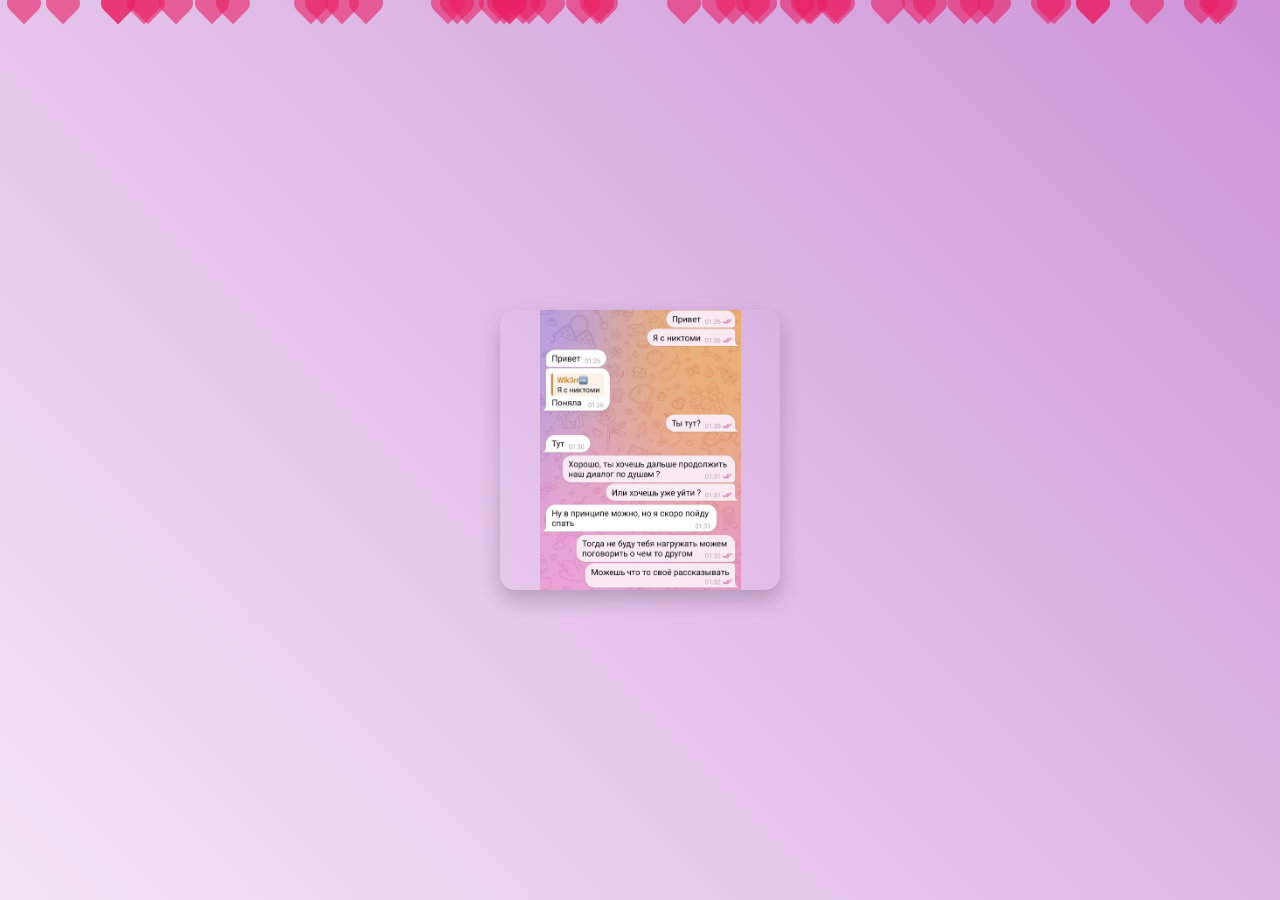
<file: surprise.html>
<!DOCTYPE html>
<html lang="ru">
<head>
    <meta charset="UTF-8">
    <meta name="viewport" content="width=device-width, initial-scale=1.0">
    <title>Для Лены</title>
    <link href="https://fonts.googleapis.com/css2?family=Roboto:wght@400;700&family=Dancing+Script&display=swap" rel="stylesheet">
    <link rel="stylesheet" href="./surprise.css">
</head>
<body>
    <div class="hearts-bg"></div>
    <div class="container">
        <div id="images-container"></div>
        <div id="circle-container">
            <div id="rotating-text"></div>
            <div id="central-text">Лена, я тебя люблю</div>
        </div>
        <div id="heart-container">
            <div id="pulsating-heart"></div>
            <div id="central-text">Ты самая прекрасная девушка, которую я встречал</div>
        </div>
        <div id="final-text"></div>
        <div id="final-question">
            <p>Готова ли ты стать моей девушкой?</p>
            <a href="./index.html" class="yes-btn">Да</a>
            <button class="yes-btn">Да</button>
        </div>
    </div>
    <script src="./surprise.js"></script>
</body>
</html>
</file>
<file: surprise.css>
body, html {
    margin: 0;
    padding: 0;
    height: 100%;
    font-family: 'Roboto', sans-serif;
    overflow: hidden;
    background: linear-gradient(45deg, #f3e5f5 0%, #e1bee7 50%, #ce93d8 100%);
}

.hearts-bg {
    position: fixed;
    top: 0;
    left: 0;
    width: 100%;
    height: 100%;
    pointer-events: none;
    z-index: 0;
}

.container {
    display: flex;
    flex-direction: column;
    justify-content: center;
    align-items: center;
    height: 100%;
    position: relative;
    z-index: 1;
}

#images-container {
    display: flex;
    flex-wrap: wrap;
    justify-content: center;
    max-width: 1540px;
    margin: 0 auto;
}

.image-box {
    width: 280px;
    height: 280px;
    margin: 5px;
    background-size: contain;
    background-repeat: no-repeat;
    background-position: center;
    opacity: 0;
    transform: scale(0.5);
    transition: all 1s ease;
    box-shadow: 0 10px 20px rgba(0,0,0,0.2);
    border-radius: 15px;
}

.image-box.visible {
    opacity: 1;
    transform: scale(1);
}

#circle-container {
    display: none;
    justify-content: center;
    align-items: center;
    width: 100%;
    height: 100vh;
    position: absolute;
    top: 0;
    left: 0;
}

#rotating-text {
    width: 600px;
    height: 600px;
    position: relative;
    animation: rotate 30s linear infinite;
}

@keyframes rotate {
    0% { transform: rotate(0deg); }
    100% { transform: rotate(360deg); }
}

.rotating-word {
    position: absolute;
    left: 50%;
    top: 50%;
    transform-origin: 0 300px;
    font-size: 24px;
    color: #6a1b9a;
    text-shadow: 2px 2px 4px rgba(0,0,0,0.3);
    white-space: nowrap;
}

#central-text {
    position: absolute;
    top: 50%;
    left: 50%;
    transform: translate(-50%, -50%);
    font-family: 'Dancing Script', cursive;
    font-size: 48px;
    color: #4a148c;
    text-align: center;
    z-index: 10;
    text-shadow: 2px 2px 4px rgba(0,0,0,0.3);
}

#heart-container {
    display: none;
    position: relative;
    width: 300px;
    height: 300px;
}

#pulsating-heart {
    width: 100%;
    height: 100%;
    background-color: #e91e63;
    transform: rotate(45deg);
    position: relative;
    animation: pulse 1s infinite alternate;
}

#pulsating-heart:before, #pulsating-heart:after {
    content: "";
    width: 100%;
    height: 100%;
    background-color: #e91e63;
    border-radius: 50%;
    position: absolute;
}

#pulsating-heart:before {
    top: -50%;
    left: 0;
}

#pulsating-heart:after {
    top: 0;
    left: -50%;
}

@keyframes pulse {
    0% { transform: rotate(45deg) scale(1); }
    100% { transform: rotate(45deg) scale(1.1); }
}

#final-text {
    display: none;
    text-align: center;
    font-size: 28px;
    color: #4a148c;
    margin-top: 20px;
    opacity: 0;
    transition: opacity 1s ease;
}

#final-text.visible {
    opacity: 1;
}

#final-question {
    display: none;
    text-align: center;
    font-size: 32px;
    color: #4a148c;
    margin-top: 20px;
}

.yes-btn {
    background-color: #e91e63;
    color: white;
    border: none;
    padding: 15px 30px;
    font-size: 24px;
    margin: 20px;
    cursor: pointer;
    border-radius: 10px;
    transition: all 0.3s ease;
    text-decoration: none;
    display: inline-block;
}

.yes-btn:hover {
    background-color: #c2185b;
    transform: scale(1.1);
}

.heart {
    position: absolute;
    width: 20px;
    height: 20px;
    background: #e91e63;
    transform: rotate(45deg);
    animation: fall 5s linear infinite;
    opacity: 0.6;
}

.heart:before, .heart:after {
    content: '';
    width: 20px;
    height: 20px;
    background: #e91e63;
    border-radius: 50%;
    position: absolute;
}

.heart:before {
    top: -10px;
    left: 0;
}

.heart:after {
    top: 0;
    left: -10px;
}

@keyframes fall {
    to {
        transform: translateY(100vh) rotate(45deg);
    }
}

@media screen and (max-width: 768px) {
    .image-box {
        width: 150px;
        height: 150px;
        margin: 10px;
    }

    #rotating-text {
        width: 400px;
        height: 400px;
    }

    .rotating-word {
        font-size: 18px;
        transform-origin: 0 200px;
    }

    #central-text {
        font-size: 36px;
    }

    #heart-container {
        width: 200px;
        height: 200px;
    }

    #final-text {
        font-size: 24px;
    }

    #final-question {
        font-size: 28px;
    }

    .yes-btn {
        padding: 12px 24px;
        font-size: 20px;
    }
}

@media screen and (max-width: 480px) {
    .image-box {
        width: 120px;
        height: 120px;
        margin: 5px;
    }

    #rotating-text {
        width: 300px;
        height: 300px;
    }

    .rotating-word {
        font-size: 14px;
        transform-origin: 0 150px;
    }

    #central-text {
        font-size: 28px;
    }

    #heart-container {
        width: 150px;
        height: 150px;
    }

    #final-text {
        font-size: 20px;
    }

    #final-question {
        font-size: 24px;
    }

    .yes-btn {
        padding: 10px 20px;
        font-size: 18px;
    }}
</file>
